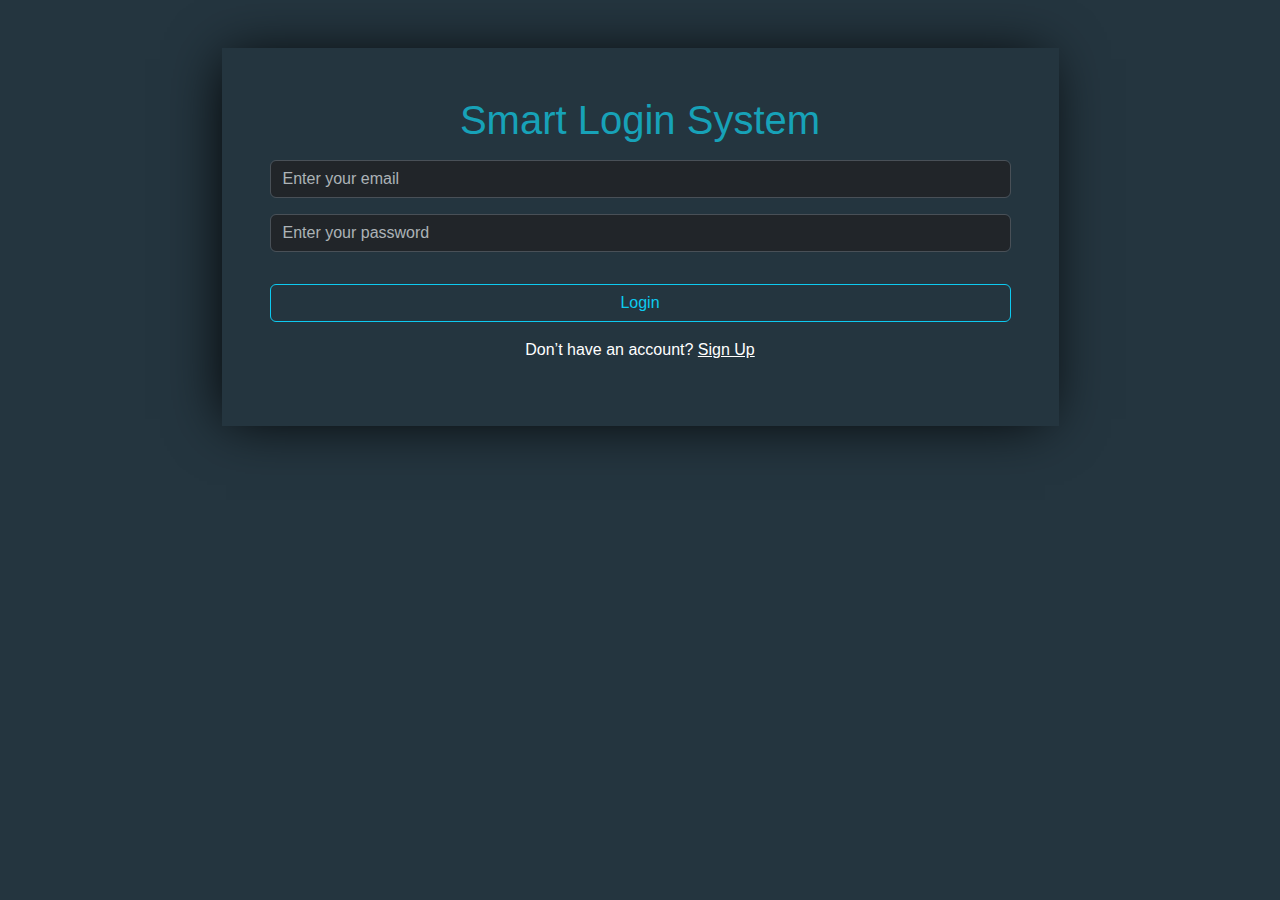
<file: index.html>
<!DOCTYPE html>
<html lang="en">

<head>
    <link href="https://cdn.jsdelivr.net/npm/bootstrap@5.3.0-alpha1/dist/css/bootstrap.min.css" rel="stylesheet">
    <link rel="stylesheet" href="css/style.css">
    <meta charset="UTF-8">
    <meta name="viewport" content="width=device-width, initial-scale=1.0">
    <title>Signin</title>
</head>

<body data-bs-theme="dark">
    <span class="d-none" id="username">Welcome hello</span>
    <div class="container my-5 text-center ">
        <div class="group m-auto w-75 p-5">
            <h1>Smart Login System</h1>

            <input id="signinEmail" class="form-control my-3 bg-dark" placeholder="Enter your email" type="text">
            <input id="signinPassword" class="form-control my-3 bg-dark" placeholder="Enter your password" type="password">
            <p id="incorrect"></p>

            <button onclick="login()" class="btn btn-outline-info w-100 my-3">Login</button>
            <p class="text-white">Don’t have an account? <a class="text-white" href="signup.html">Sign Up</a></p>
        </div>
    </div>
</body>
<script src="js/shblanga.js"></script>
<script src="https://cdn.jsdelivr.net/npm/@popperjs/core@2.11.6/dist/umd/popper.min.js"></script>
<script src="https://cdn.jsdelivr.net/npm/bootstrap@5.3.0-alpha1/dist/js/bootstrap.min.js"></script>

</html>
</file>
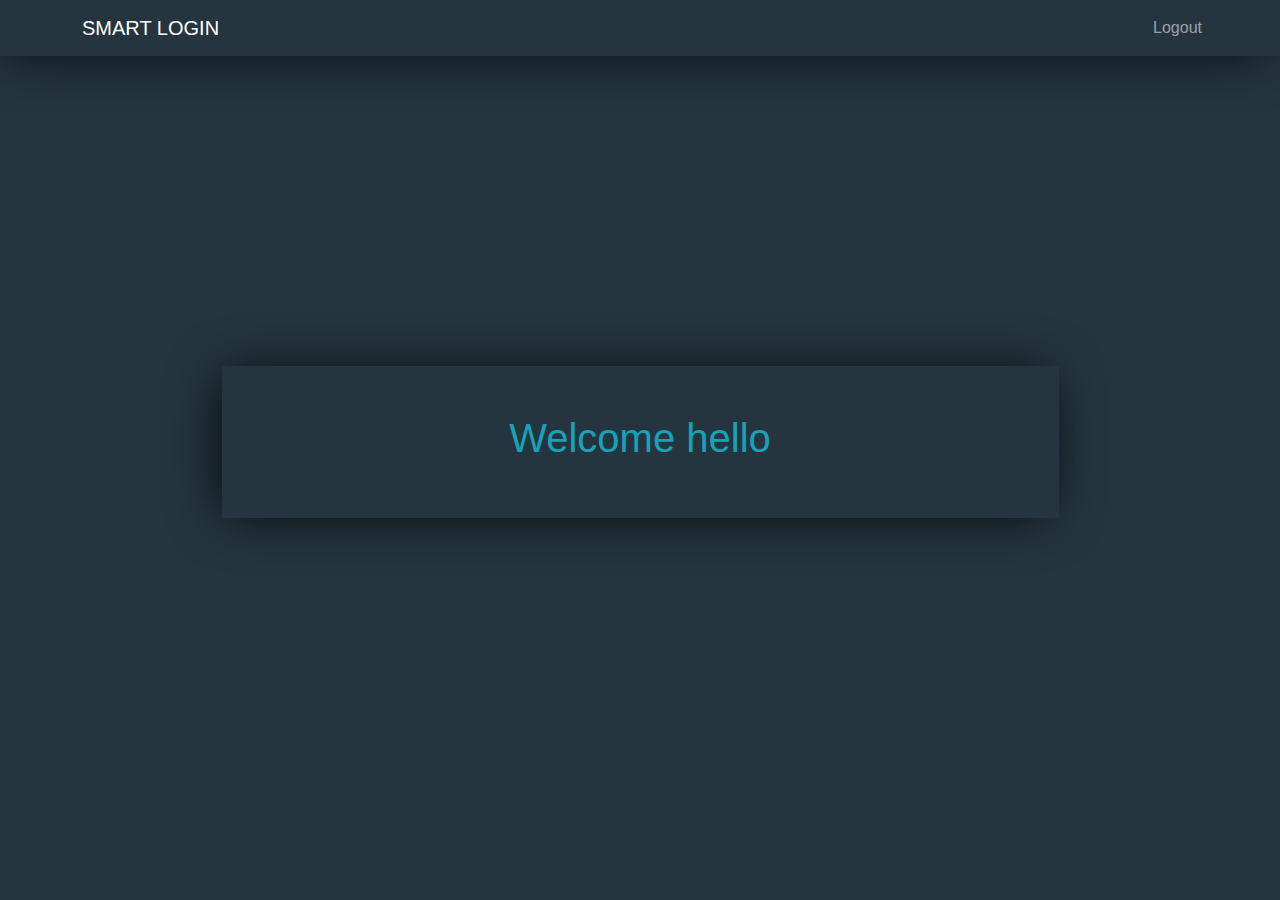
<file: home.html>
<!DOCTYPE html>
<html lang="en">
<head>
    <meta charset="UTF-8">
    <meta name="viewport" content="width=device-width, initial-scale=1.0">
    <title>Home</title>
    <link href="https://cdn.jsdelivr.net/npm/bootstrap@5.3.0-alpha1/dist/css/bootstrap.min.css" rel="stylesheet">
    <link rel="stylesheet" href="css/style.css">
</head>
<body data-bs-theme="dark" id="home">
    <nav class="navbar navbar-expand-lg navbar-dark group">
        <div class="container position-relative">
            <a class="navbar-brand" href="#">SMART LOGIN</a>
            <button class="navbar-toggler" type="button" data-toggle="collapse" data-target="#navbarSupportedContent" aria-controls="navbarSupportedContent" aria-expanded="false" aria-label="Toggle navigation">
                <span class="navbar-toggler-icon"></span>
            </button>
            <div class="collapse navbar-collapse" id="navbarSupportedContent">
                <ul class="navbar-nav position-absolute end-0">
                    <li class="nav-item">
                        <a class="nav-link btn btn-outline-warning " href="/smart-login/" onclick="logout()">Logout</a>
                    </li>
                </ul>
            </div>
        </div>
    </nav>
    <div class="container my-5 text-center h-100 d-flex align-items-center">
        <div class="group m-auto w-75 p-5">
            <h1 id="username">Welcome hello</h1>
        </div>
    </div>
</body>
<script src="js/shblanga.js"></script>
<script src="https://cdn.jsdelivr.net/npm/@popperjs/core@2.11.6/dist/umd/popper.min.js"></script>
<script src="https://cdn.jsdelivr.net/npm/bootstrap@5.3.0-alpha1/dist/js/bootstrap.min.js"></script>

</html>
</file>
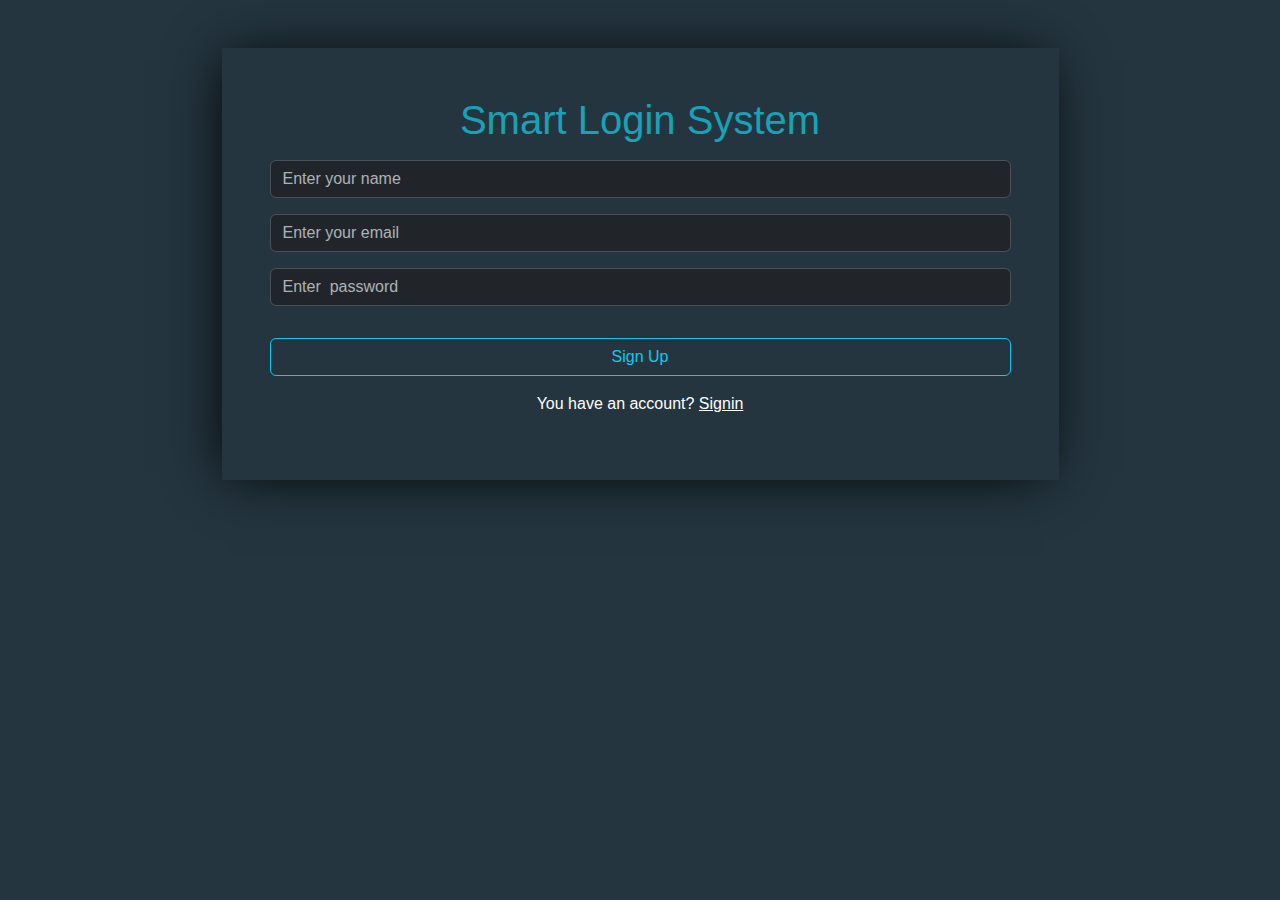
<file: signup.html>
<!DOCTYPE html>
<html lang="en">

<head>
    <meta charset="UTF-8">
    <meta name="viewport" content="width=device-width, initial-scale=1.0">
    <title>Signup</title>
    <link href="https://cdn.jsdelivr.net/npm/bootstrap@5.3.0-alpha1/dist/css/bootstrap.min.css" rel="stylesheet">
    <link rel="stylesheet" href="css/style.css">
</head>

<body data-bs-theme="dark">
    <span class="d-none" id="username">Welcome hello</span>
    <div class="container my-5 text-center">
        <div class="group m-auto w-75 p-5">
            <h1>Smart Login System</h1>

            <input id="signupName" class="form-control my-3 bg-dark" placeholder="Enter your name" type="text">
            <input id="signupEmail" class="form-control my-3 bg-dark" placeholder="Enter your email" type="email">

            <input id="signupPassword" class="form-control my-3 bg-dark" placeholder="Enter  password" type="password">
            <p id="exist"></p>

            <button onclick=" signUp()" class="btn btn-outline-info w-100 my-3">Sign Up</button>
            <p class="text-white">You have an account? <a class="text-white" href="index.html">Signin</a></p>
        </div>
    </div>
</body>
<script src="js/shblanga.js"></script>
<script src="https://cdn.jsdelivr.net/npm/@popperjs/core@2.11.6/dist/umd/popper.min.js"></script>
<script src="https://cdn.jsdelivr.net/npm/bootstrap@5.3.0-alpha1/dist/js/bootstrap.min.js"></script>

</html>
</file>
<file: css/style.css>
body {
    background: #24353f;
    font-family: 'Titillium Web', sans-serif;
}

#home {
    height: 75vh;
}

h1 {
    color: #17a2b8;
}

.group {
    box-shadow: -5px 2px 54px -9px rgba(0, 0, 0, 1);
}

input,
textarea {
    background-color: transparent ;
    color: #fff ;
}

input::placeholder,
textarea::placeholder {
    color: rgb(182, 182, 182) ;
}

input:focus,
textarea:focus {
    box-shadow: 0 0 0 0 transparent ;
}
</file>
